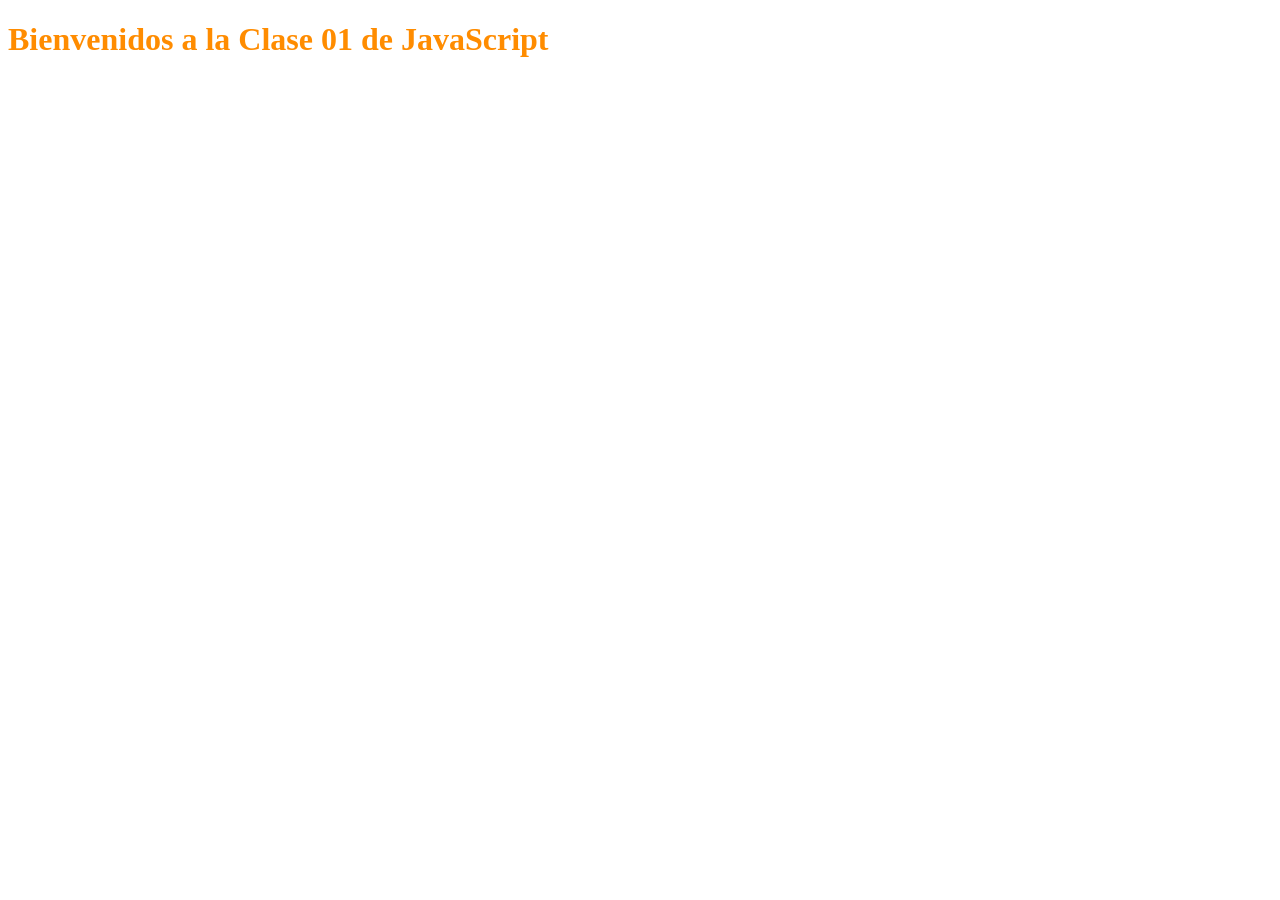
<file: clase-01/index.html>
<!doctype html>
<html lang="es">
  <head>
    <meta charset="UTF-8" />
    <meta name="viewport" content="width=device-width, initial-scale=1.0" />
    <title>JS - Clase 01</title>
    <link rel="stylesheet" href="css/styles.css" />
  </head>
  <body>
    <h1>Bienvenidos a la Clase 01 de JavaScript</h1>

    <!-- <script>
        alert("Hola Mundo desde JavaScript!");
        console.log("Hola Mundo en la consola");
    </script> -->

    <script src="js/scripts.js"></script>
  </body>
</html>
</file>
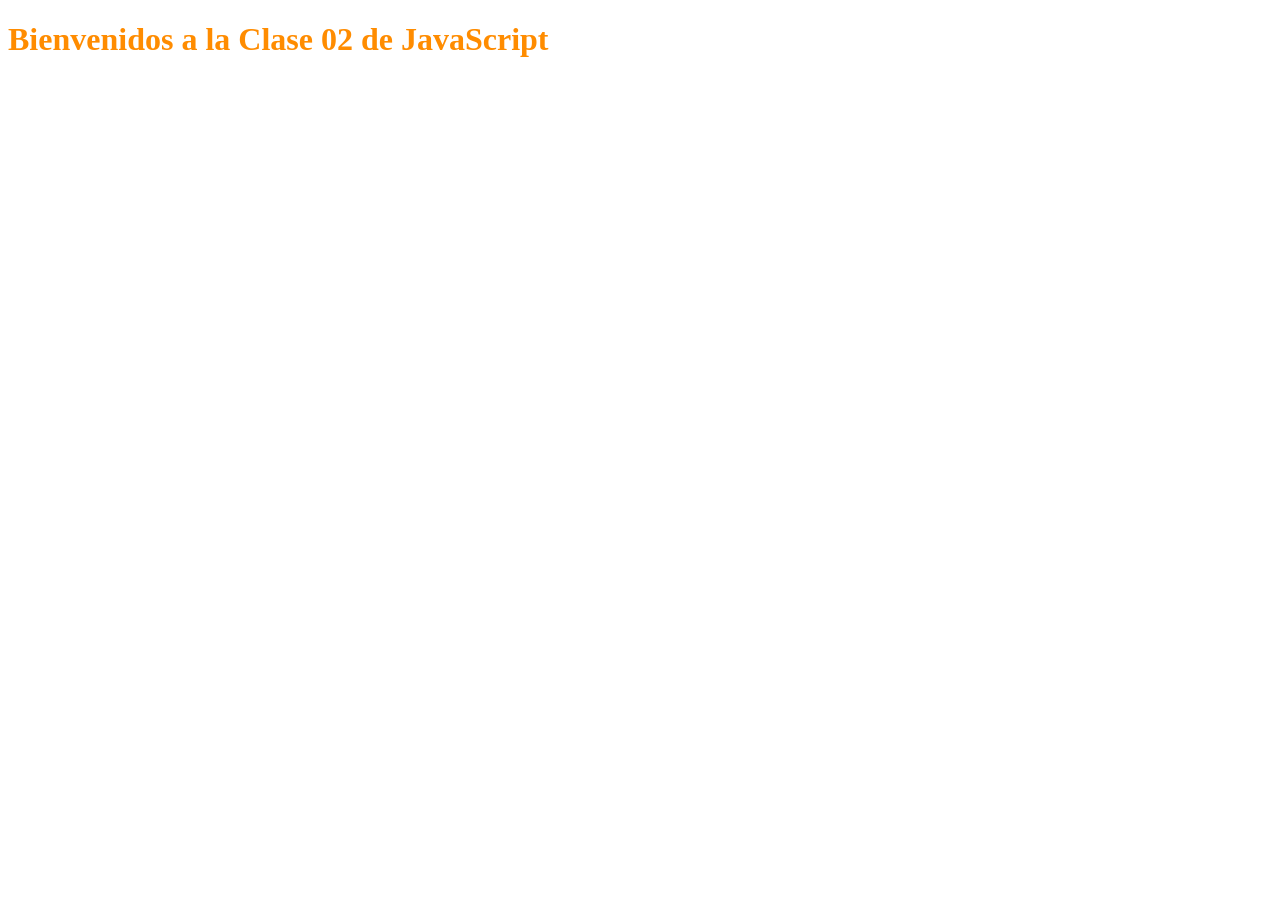
<file: clase-02/index.html>
<!doctype html>
<html lang="es">
  <head>
    <meta charset="UTF-8" />
    <meta name="viewport" content="width=device-width, initial-scale=1.0" />
    <title>Condicionales - JavaScript - Clase 02</title>
    <link rel="stylesheet" href="css/styles.css" />
  </head>
  <body>
    <h1>Bienvenidos a la Clase 02 de JavaScript</h1>

    <script src="js/scripts.js"></script>
  </body>
</html>
</file>
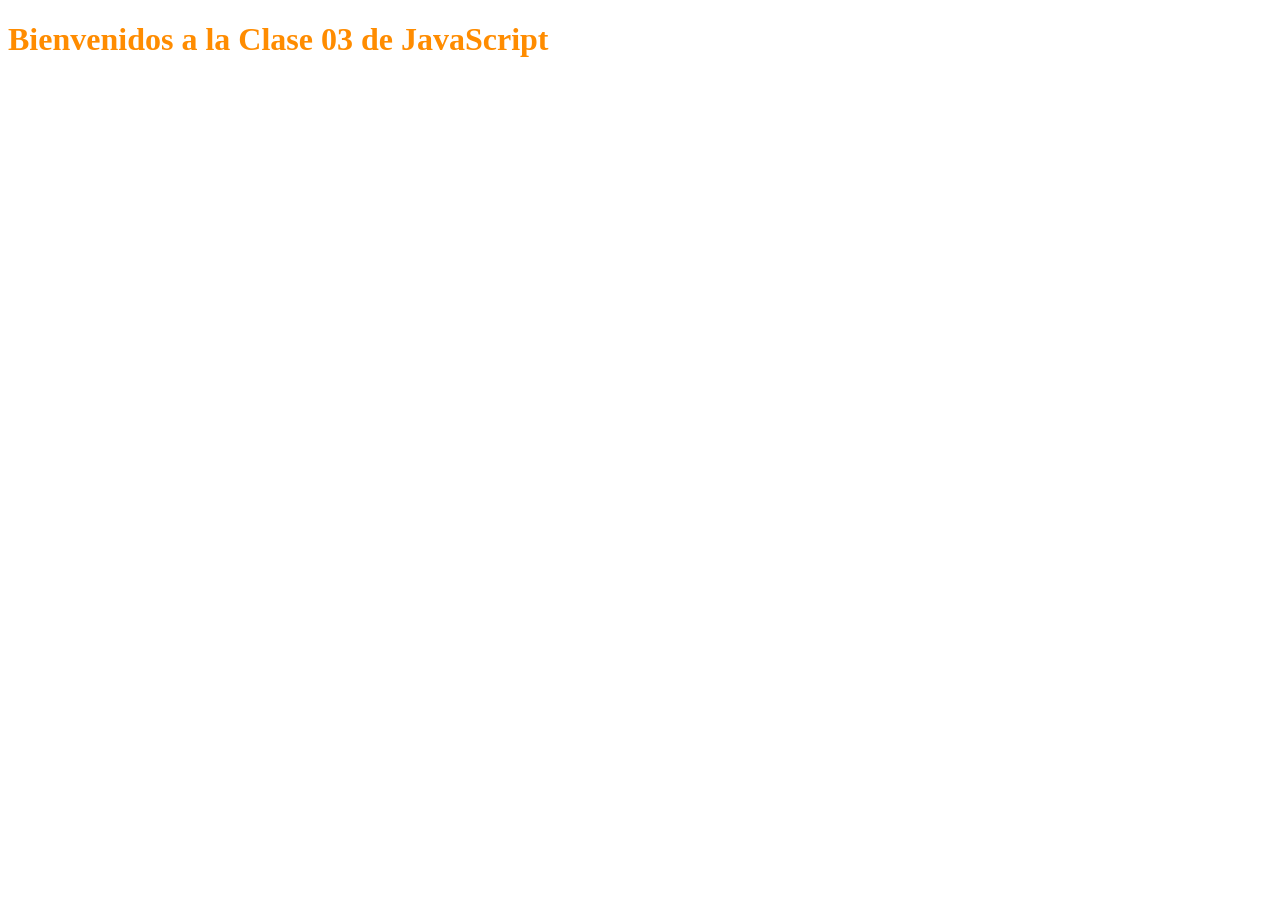
<file: clase-03/index.html>
<!doctype html>
<html lang="es">
  <head>
    <meta charset="UTF-8" />
    <meta name="viewport" content="width=device-width, initial-scale=1.0" />
    <title>Bucles - JavaScript - Clase 03</title>
    <link rel="stylesheet" href="css/styles.css" />
  </head>
  <body>
    <h1>Bienvenidos a la Clase 03 de JavaScript</h1>
    
    <script src="js/scripts.js"></script>
  </body>
</html>
</file>
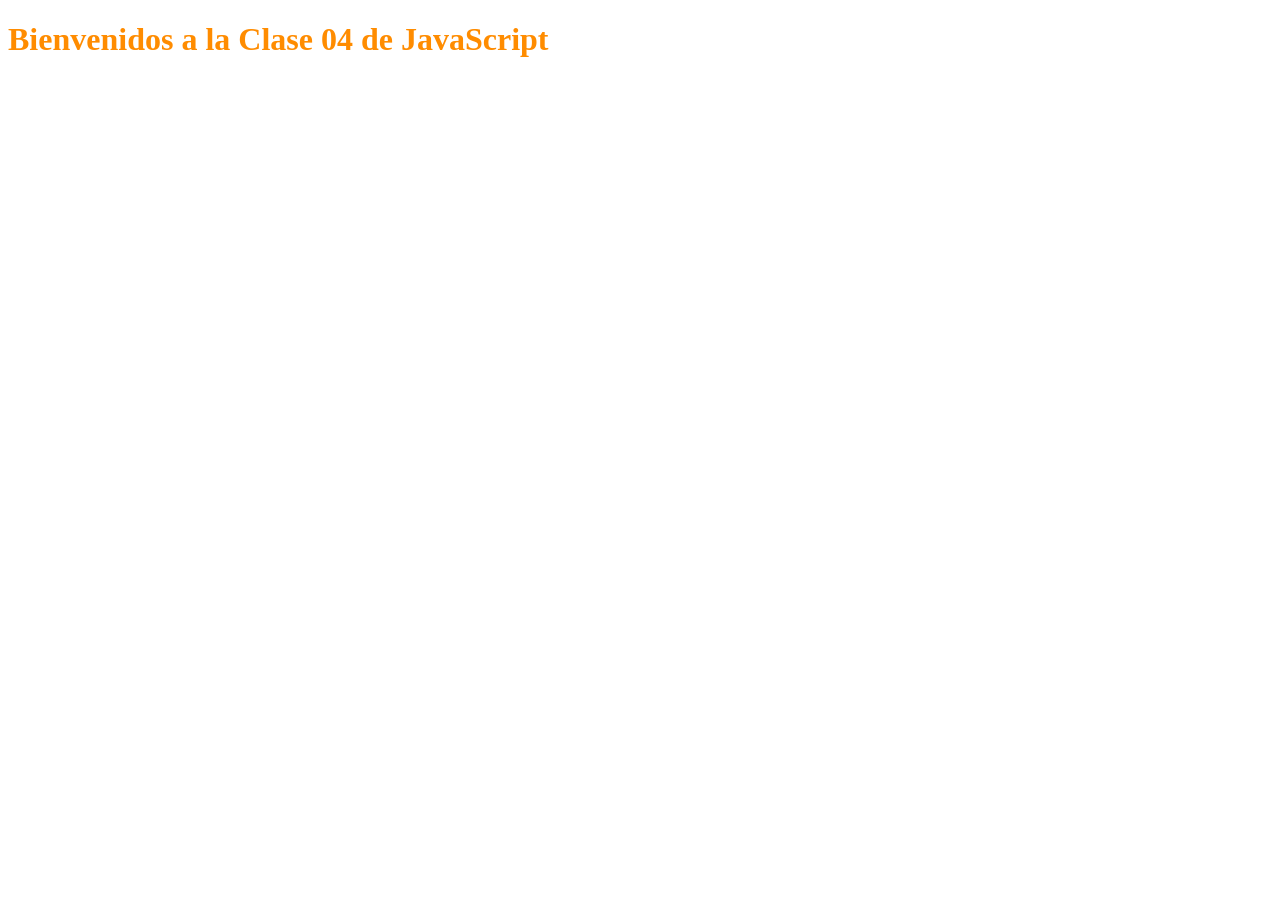
<file: clase-04/index.html>
<!doctype html>
<html lang="es">
  <head>
    <meta charset="UTF-8" />
    <meta name="viewport" content="width=device-width, initial-scale=1.0" />
    <title>Funciones - JavaScript - Clase 04</title>
    <link rel="stylesheet" href="css/styles.css" />
  </head>
  <body>
    <h1>Bienvenidos a la Clase 04 de JavaScript</h1>
    
    <script src="js/scripts.js"></script>
  </body>
</html>
</file>
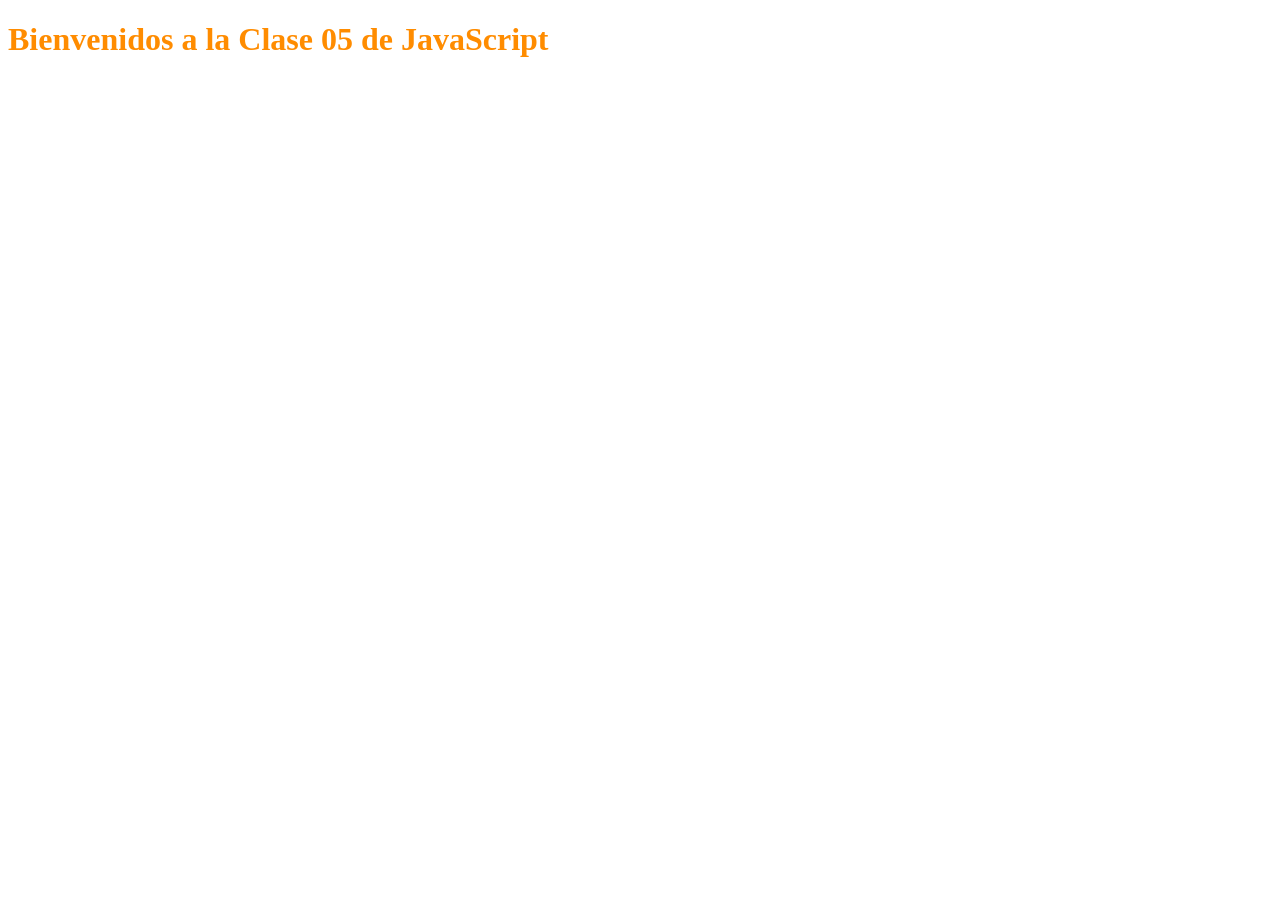
<file: clase-05/index.html>
<!doctype html>
<html lang="es">
  <head>
    <meta charset="UTF-8" />
    <meta name="viewport" content="width=device-width, initial-scale=1.0" />
    <title>Arrays - JavaScript - Clase 05</title>
    <link rel="stylesheet" href="css/styles.css" />
  </head>
  <body>
    <h1>Bienvenidos a la Clase 05 de JavaScript</h1>
    
    <script src="js/scripts.js"></script>
  </body>
</html>
</file>
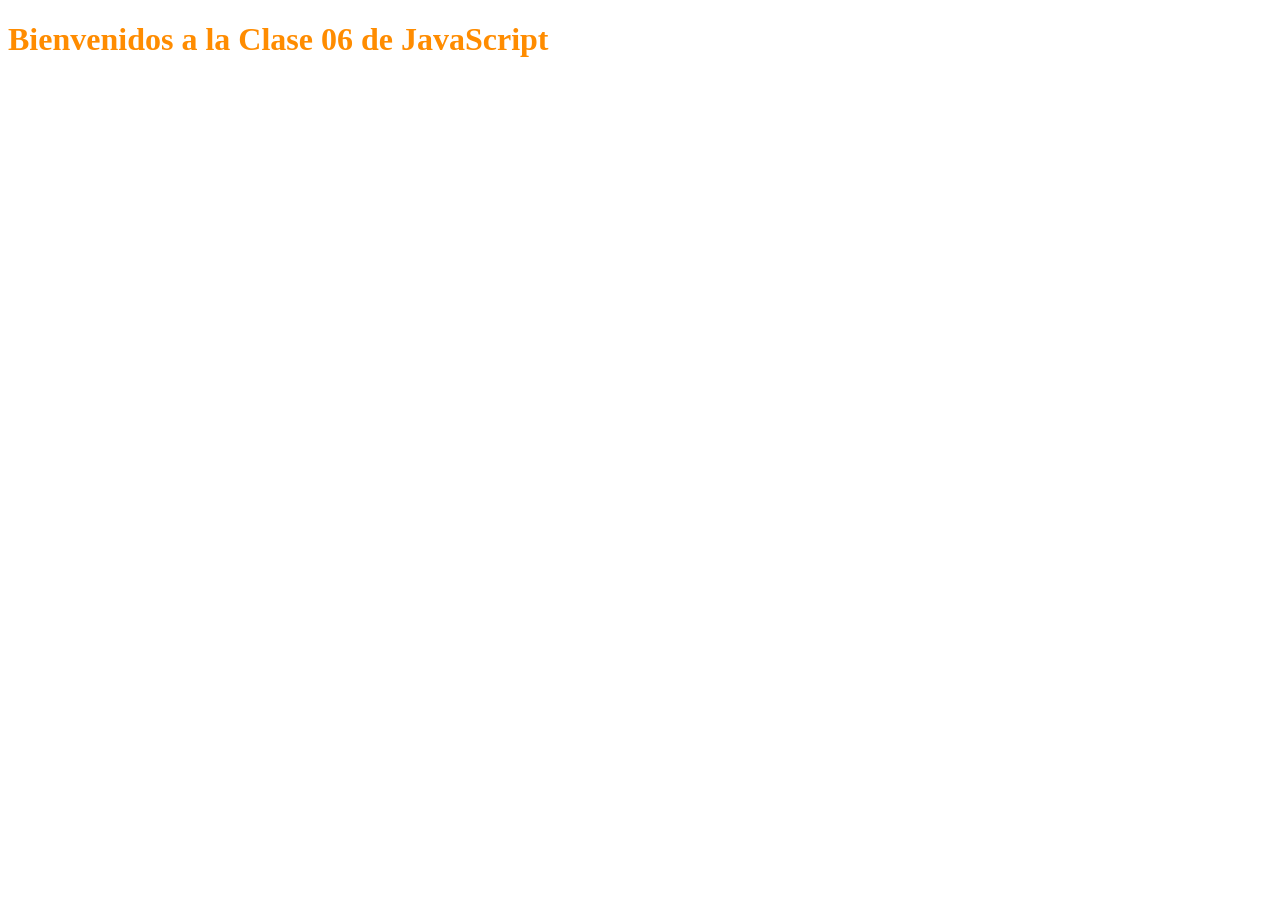
<file: clase-06/index.html>
<!doctype html>
<html lang="es">
  <head>
    <meta charset="UTF-8" />
    <meta name="viewport" content="width=device-width, initial-scale=1.0" />
    <title>Objetos literales - JavaScript - Clase 06</title>
    <link rel="stylesheet" href="css/styles.css" />
  </head>
  <body>
    <h1>Bienvenidos a la Clase 06 de JavaScript</h1>
    
    <script src="js/scripts.js"></script>
  </body>
</html>
</file>
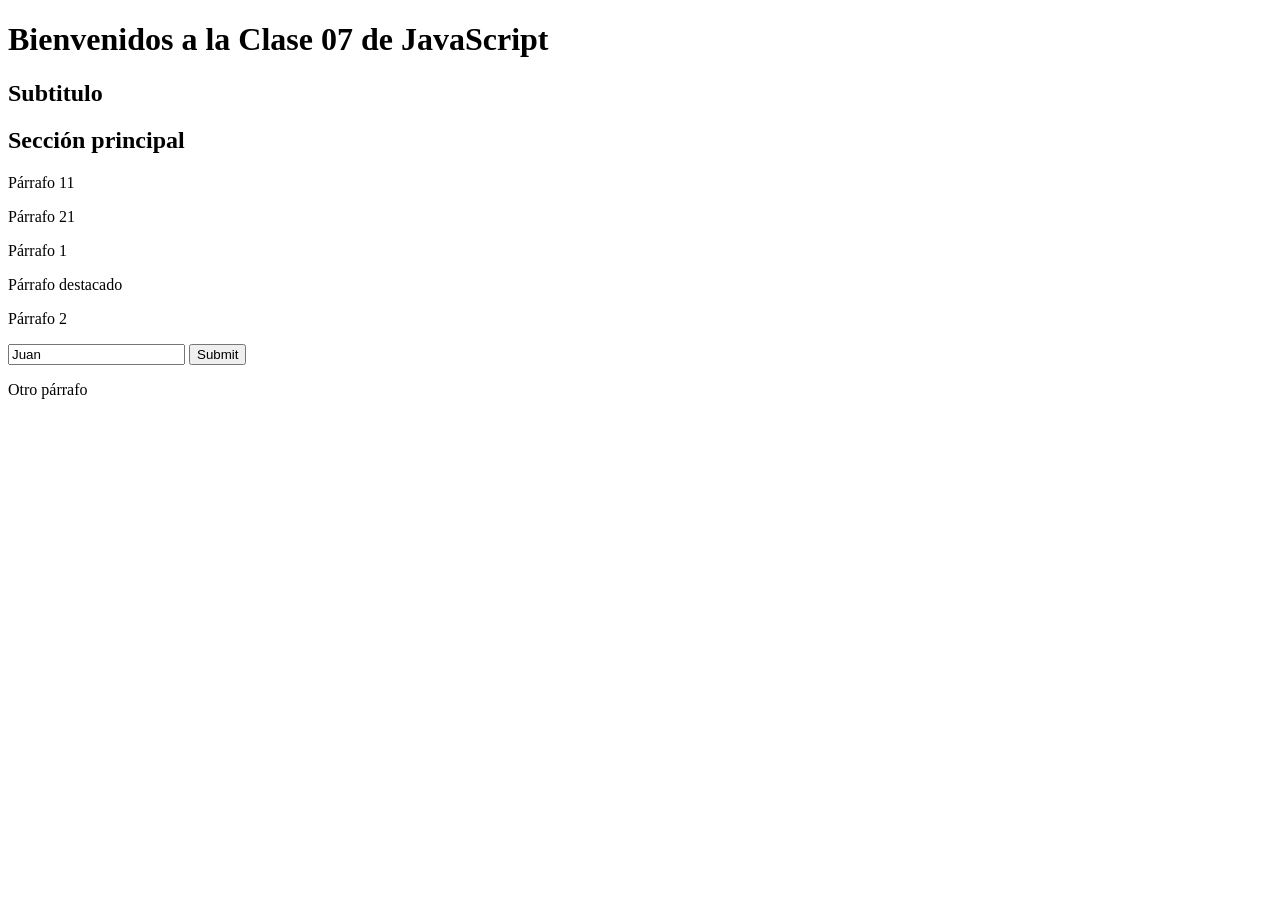
<file: clase-07/index.html>
<!doctype html>
<html lang="es">
  <head>
    <meta charset="UTF-8" />
    <meta name="viewport" content="width=device-width, initial-scale=1.0" />
    <title>DOM - JavaScript - Clase 07</title>
    <link rel="stylesheet" href="css/styles.css" />
  </head>
  <body>
    <h1 id="titulo">Bienvenidos a la Clase 07 de JavaScript</h1>

    <h2 id="subtitulo">Subtitulo</h2>
    <!-- <h2 class="subtitle">Subtítulo de ejemplo</h2> -->

    <main>Algo</main>

    <div>
      <p class="texto">Párrafo 1</p>
      <p>Párrafo destacado</p>
      <p class="texto">Párrafo 2</p>
    </div>

    <input type="text" id="nombre" value="Juan" />

    <button type="submit" id="boton" value="Click">Submit</button>

    <p id="otro-parrafo">Otro párrafo</p>

    <script src="js/scripts.js"></script>
  </body>
</html>
</file>
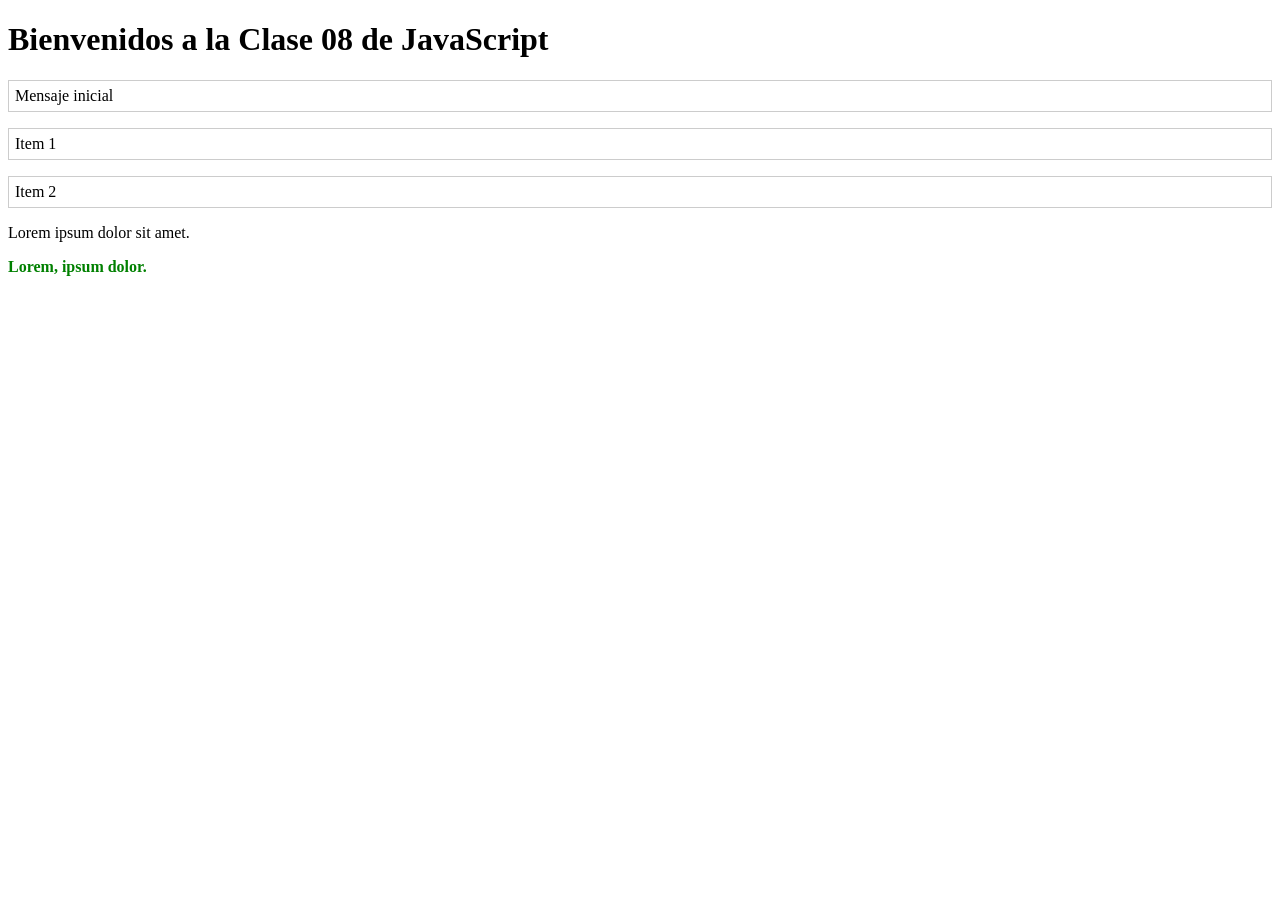
<file: clase-08/index.html>
<!doctype html>
<html lang="es">
  <head>
    <meta charset="UTF-8" />
    <meta name="viewport" content="width=device-width, initial-scale=1.0" />
    <title>DOM - JavaScript - Clase 08</title>
    <link rel="stylesheet" href="css/styles.css" />
  </head>
  <body>
    <h1 id="titulo">Bienvenidos a la Clase 08 de JavaScript</h1>

    <p id="mensaje" class="item primer-parrafo">Mensaje inicial</p>

    <div id="contenedor">
      <p class="item item-1">Item 1</p>
      <p class="item item-2">Item 2</p>
    </div>

    <p>Lorem ipsum dolor sit amet.</p>

    <div class="inactivo activo">Lorem, ipsum dolor.</div>

    <script src="js/scripts.js"></script>
  </body>
</html>
</file>
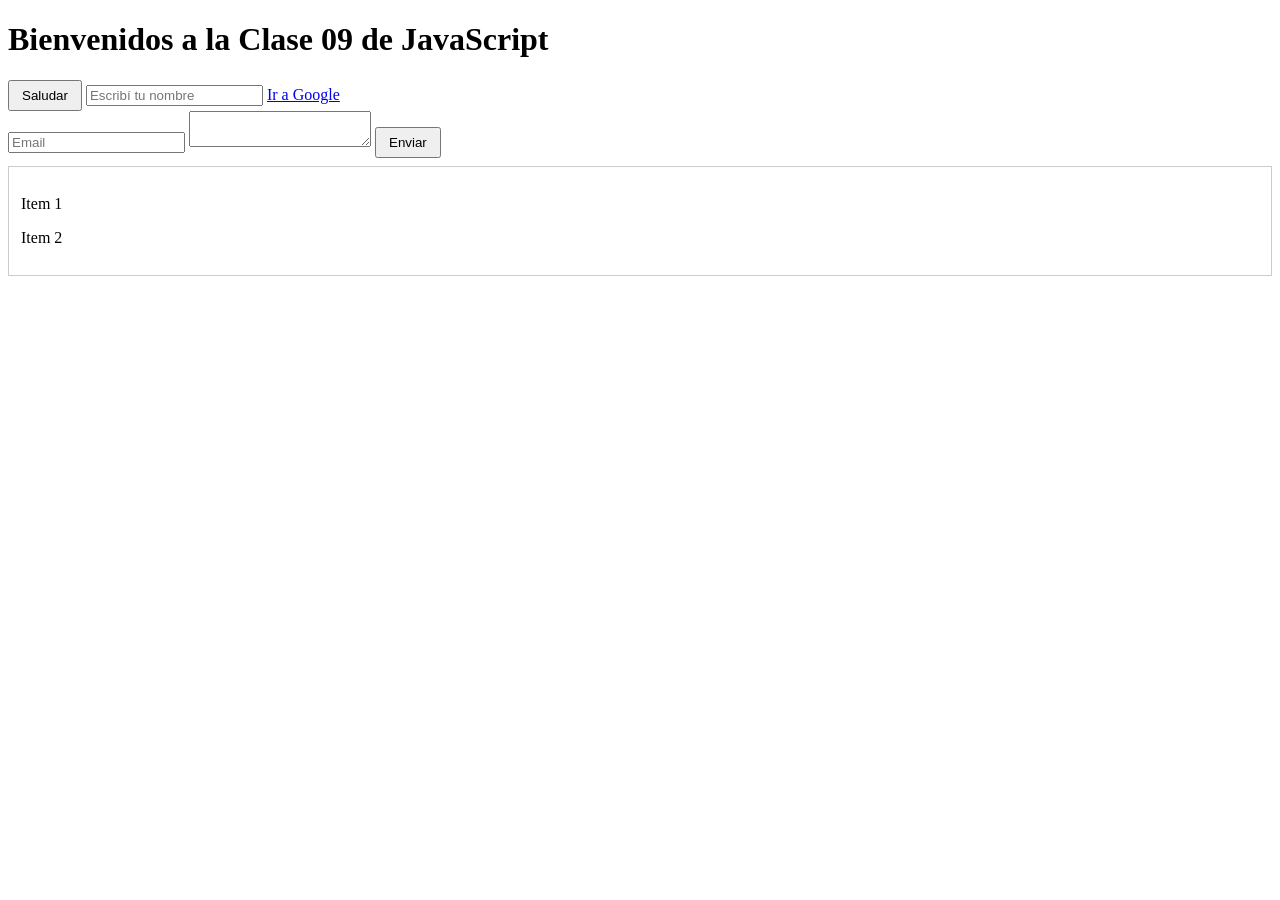
<file: clase-09/index.html>
<!doctype html>
<html lang="es">
  <head>
    <meta charset="UTF-8" />
    <meta name="viewport" content="width=device-width, initial-scale=1.0" />
    <title>Eventos - JavaScript - Clase 09</title>
    <link rel="stylesheet" href="css/styles.css" />
  </head>
  <body>
    <h1 id="titulo">Bienvenidos a la Clase 09 de JavaScript</h1>

    <button id="btnSaludar">Saludar</button>

    <input
      type="text"
      id="nombre"
      name="nombre"
      placeholder="Escribí tu nombre"
    />

    <a href="https://google.com" id="link">Ir a Google</a>

    <form id="formulario">
      
      <input type="text" id="email" name="email" placeholder="Email" />
      
      <textarea name="mensaje" id="mensaje"></textarea>
      <button type="submit">Enviar</button>

    </form>

    <div id="contenedor" class="box">
      <p class="item">Item 1</p>
      <p class="item">Item 2</p>
    </div>

    <script src="js/scripts.js"></script>
  </body>
</html>
</file>
<file: clase-01/css/styles.css>
h1 {
  color: darkorange;
}
</file>
<file: clase-02/css/styles.css>
h1 {
  color: darkorange;
}
</file>
<file: clase-03/css/styles.css>
h1 {
  color: darkorange;
}
</file>
<file: clase-04/css/styles.css>
h1 {
  color: darkorange;
}
</file>
<file: clase-05/css/styles.css>
h1 {
  color: darkorange;
}
</file>
<file: clase-06/css/styles.css>
h1 {
  color: darkorange;
}
</file>
<file: clase-07/css/styles.css>
/* p {
  color: red;
}

#otro-parrafo {
  color: green;
}

.texto {
  color: blue;
}

body h1 {
  color: orange;
} */
</file>
<file: clase-08/css/styles.css>
.activo {
  color: green;
  font-weight: bold;
}

.oculto {
  display: none;
}

.item {
  padding: 6px;
  border: 1px solid #ccc;
  margin-bottom: 6px;
}

.resaltado {
  color: green;
  font-weight: bold;
  font-size: 20px;
  background-color: lightgrey;
}
</file>
<file: clase-09/css/styles.css>
.box {
  border: 1px solid #ccc;
  padding: 12px;
  margin: 8px 0;
}

.activo {
  background-color: #e0ffe0;
}

button {
  padding: 6px 12px;
}
</file>
